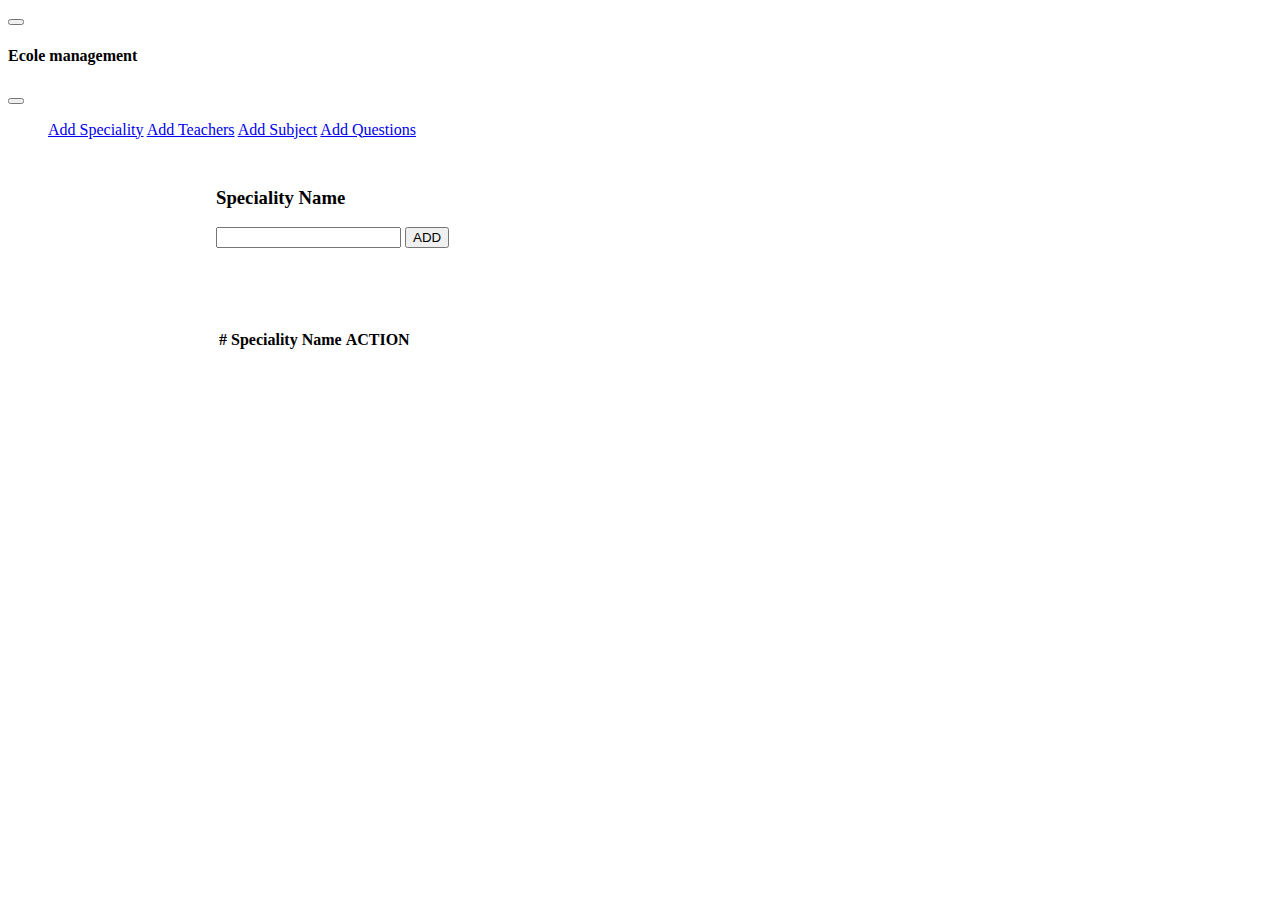
<file: index.html>
<!DOCTYPE html>
<html lang="en">

<head>
    <meta charset="UTF-8">
    <meta http-equiv="X-UA-Compatible" content="IE=edge">
    <meta name="viewport" content="width=device-width, initial-scale=1.0">
    <link rel="stylesheet" href="style.css">
    <link rel="stylesheet" href="file:///C:/Users/walid/Desktop/b2/bootstrap-5.1.3-dist/css/bootstrap.min.css" />
    <script defer src="file:///C:/Users/walid/Desktop/b2/bootstrap-5.1.3-dist/js/bootstrap.min.js"></script>
    <link rel="stylesheet" href="style.css">
    <title>Document</title>
</head>

<body>
    <nav class="navbar navbar-light bg-light">
        <div class="container-fluid-start">

            <button class="navbar-toggler" type="button" data-bs-toggle="offcanvas" data-bs-target="#offcanvasNavbar" aria-controls="offcanvasNavbar">
            <span class="navbar-toggler-icon"></span>
          </button>

            <div class="offcanvas offcanvas-start" tabindex="-1" id="offcanvasNavbar" aria-labelledby="offcanvasNavbarLabel">
                <div class="offcanvas-header">
                    <h4 class="offcanvas-title" id="offcanvasNavbarLabel">Ecole management</h4>
                    <button type="button" class="btn-close text-reset" data-bs-dismiss="offcanvas" aria-label="Close"></button>
                </div>
                <div class="offcanvas-body">
                    <ul>
                        <a href="index.html" class="list-group-item list-group-item-action active" aria-current="true"> Add Speciality</a>
                        <a href="teacher.html" class="list-group-item list-group-item-action">Add Teachers</a>
                        <a href="subject.html" class="list-group-item list-group-item-action">Add Subject</a>
                        <a href="questions.html" class="list-group-item list-group-item-action">Add Questions</a>
                    </ul>
                </div>
            </div>
        </div>
    </nav>
    <div class="content ">
        <div class="d-flex justify-content-center">
            <div class="input-group ">
                <h3 style="margin-right: 2em;" id="inputGroup-sizing-default">Speciality Name </h3>
                <form>
                    <input class="form-control addinput" type="text" name="namee" required>
                    <button class="btn btn-outline-primary addbtn">ADD</button>
                </form>
            </div>

        </div>


        <div class="datatable">
            <table class="table">
                <thead class="thead-dark">
                    <tr>
                        <th scope="col">#</th>
                        <th scope="col">Speciality Name</th>
                        <th scope="col">ACTION</th>
                    </tr>
                </thead>
                <tbody class="tbody">
                    <!-- from index.js -->
                    <!-- <td><button class="btn btn-danger detbtn">DELETE</button></td>
                    <td><button class="btn btn-danger detbtn">DELETE</button></td>
                    <td><button class="btn btn-danger detbtn">DELETE</button></td> -->

                </tbody>
            </table>


        </div>

    </div>
</body>

</html>
<script src="js/index.js"></script>
</file>
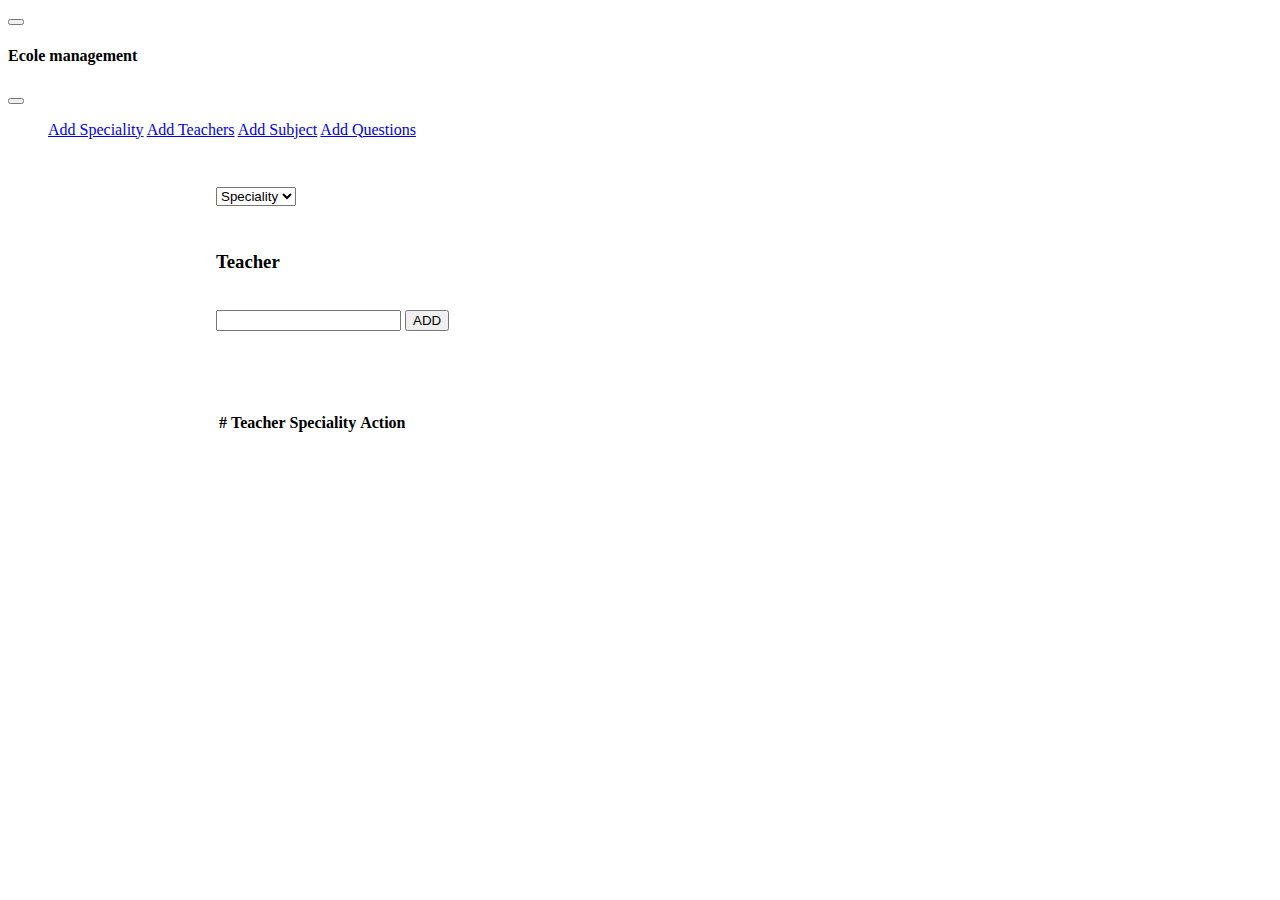
<file: teacher.html>
<!DOCTYPE html>
<html lang="en">

<head>
    <meta charset="UTF-8">
    <meta http-equiv="X-UA-Compatible" content="IE=edge">
    <meta name="viewport" content="width=device-width, initial-scale=1.0">
    <link rel="stylesheet" href="style.css">
    <link rel="stylesheet" href="file:///C:/Users/walid/Desktop/b2/bootstrap-5.1.3-dist/css/bootstrap.min.css" />
    <script defer src="file:///C:/Users/walid/Desktop/b2/bootstrap-5.1.3-dist/js/bootstrap.min.js"></script>
    <link rel="stylesheet" href="style.css">
    <title>Document</title>
</head>

<body>
    <nav class="navbar navbar-light bg-light">
        <div class="container-fluid-start">

            <button class="navbar-toggler" type="button" data-bs-toggle="offcanvas" data-bs-target="#offcanvasNavbar" aria-controls="offcanvasNavbar">
            <span class="navbar-toggler-icon"></span>
          </button>

            <div class="offcanvas offcanvas-start" tabindex="-1" id="offcanvasNavbar" aria-labelledby="offcanvasNavbarLabel">
                <div class="offcanvas-header">
                    <h4 class="offcanvas-title" id="offcanvasNavbarLabel">Ecole management</h4>
                    <button type="button" class="btn-close text-reset" data-bs-dismiss="offcanvas" aria-label="Close"></button>
                </div>
                <div class="offcanvas-body">
                    <ul>
                        <a href="index.html" class="list-group-item list-group-item-action active" aria-current="true"> Add Speciality</a>
                        <a href="teacher.html" class="list-group-item list-group-item-action">Add Teachers</a>
                        <a href="subject.html" class="list-group-item list-group-item-action">Add Subject</a>
                        <a href="questions.html" class="list-group-item list-group-item-action">Add Questions</a>
                    </ul>
                </div>
            </div>
        </div>
    </nav>
    <div class="content ">

        <div class="d-flex justify-content-center">
            <!-- <button>ddd</button> -->
            <div class="input-group ">

                <form>
                    <select class="form-select" aria-label="Default select example">
                    <!-- from teacher.js -->
                    <option selected disabled>Speciality</option>
                  </select>
                    <h3 style="margin-right: 2em;" id="inputGroup-sizing-default">Teacher</h3> <br>
                    <input class="form-control addinput" type="text" name="namee" required>
                    <button class="btn btn-outline-primary addbtn">ADD</button>
                </form>
            </div>
        </div>


        <div class="datatable">
            <table class="table">
                <thead class="thead-dark">
                    <tr>
                        <th scope="col">#</th>
                        <th scope="col">Teacher</th>
                        <th scope="col">Speciality</th>
                        <th scope="col">Action</th>
                    </tr>
                </thead>
                <tbody class="tbody">
                    <!-- from index.js -->

                </tbody>
            </table>


        </div>

    </div>
</body>

</html>
<script src="js/teachers.js"></script>
</file>
<file: style.css>
.content {
    width: 37em;
    margin-left: 13em;
    margin-top: 3em;
}

.datatable {
    margin-top: 5em;
    width: 45em;
}

.form-select {
    margin-bottom: 2em;
}

.hide {
    display: none;
}

.show {
    display: block;
}
</file>
